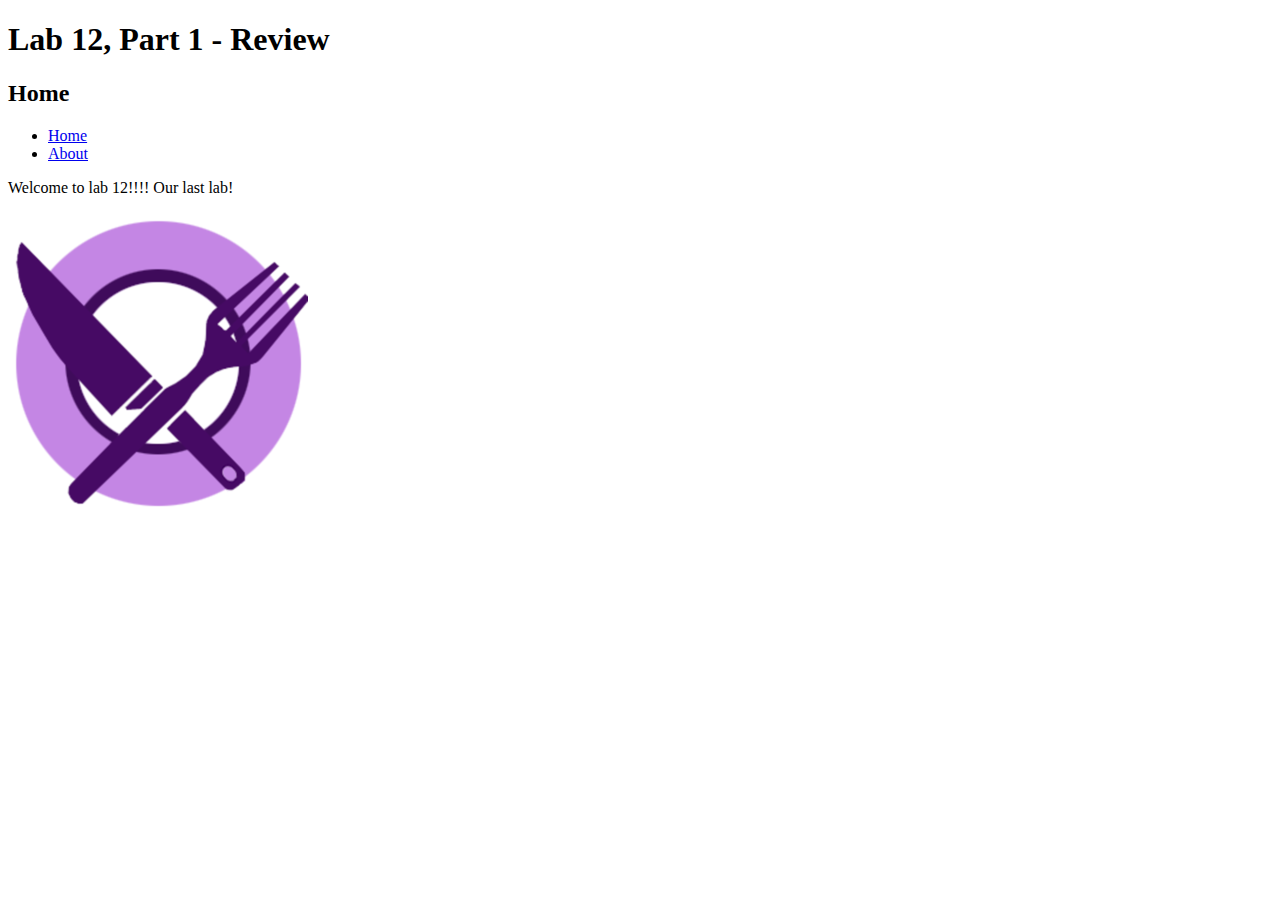
<file: index.html>
<!DOCTYPE html>
<html lang="en">
<head>
	<title>Lab 12</title>
</head>
<body>
	<h1>Lab 12, Part 1 - Review</h1>
	<h2>Home</h2>
	
	<ul>
		<li><a href="home.html" target="_blank">Home</a></li>
		<li><a href="about.html" target="_blank">About</a></li>
	</ul>
	
	<p>Welcome to lab 12!!!! Our last lab!</p>
	<img src="images/food.png">
	
	
	
	
	
	
</body>
</html>
</file>
